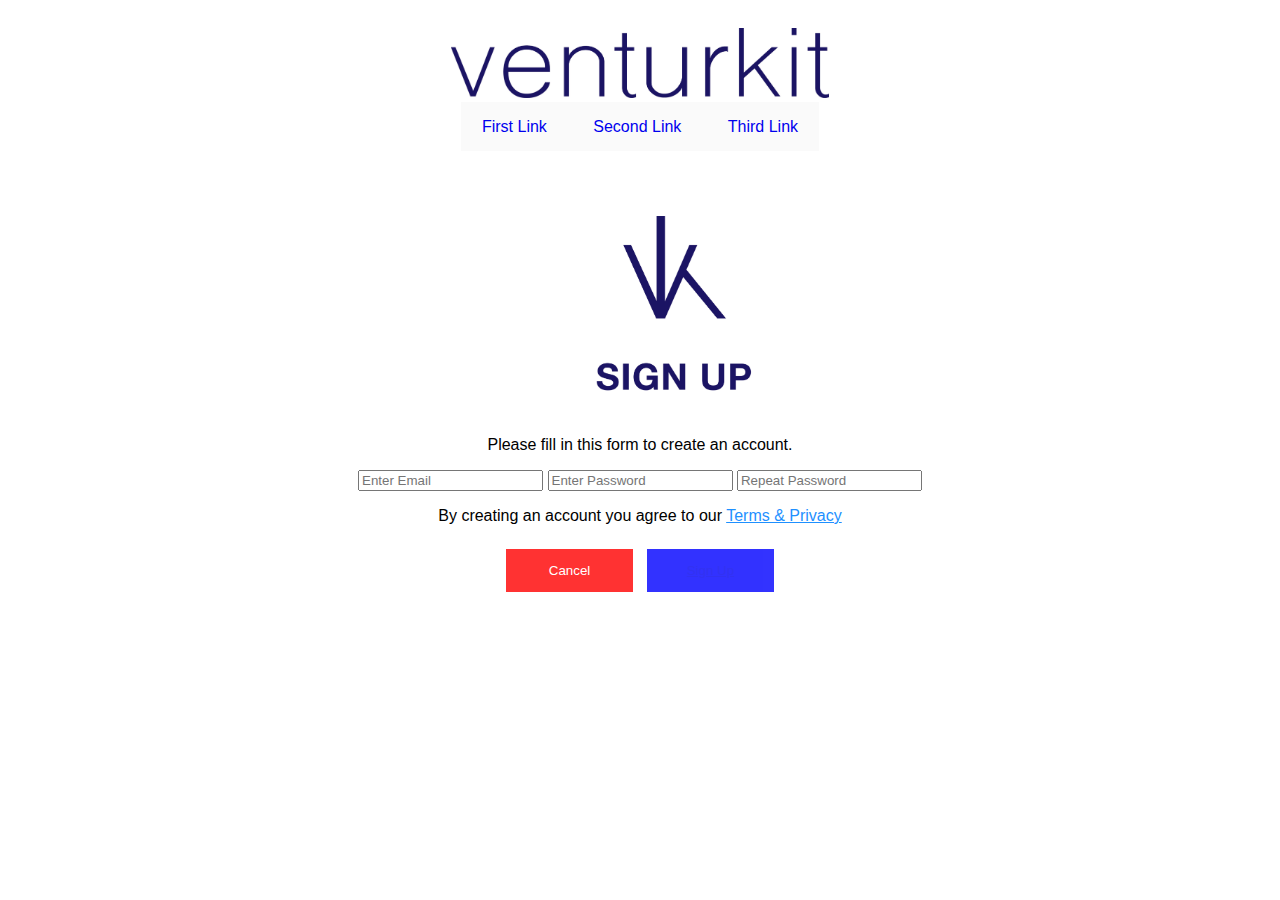
<file: index.html>
<!DOCTYPE html>

<html>

<head>
    <title>
        VenturKit Home Page
    </title>
    <link href="style.css" type="text/css" rel="stylesheet" />

    <!--SCRIPT AND BOOTSRAP STYLES FOR NAVBAR-->
</head>

<body>
    <!--THIS IS THE LOGO AREA -->
    <div>
        <img src="images/logo.jpg" class="logo" />
    </div>

    <!--THIS IS THE NAVBAR-->
    <nav class="navStyle">
        <ul>
            <li>
                <a href="pages/firstLink.html">First Link</a>
            </li>

            <li>
                <a href="pages/secondLink.html">Second Link</a>
            </li>
            <li>
                <a href="pages/thirdLink.html">Third Link</a>
            </li>
        </ul>

    </nav>

    <!--THIS IS THE SIGNUP IMAGE-->
    <div>
        <img src=" images/sign up.jpg" class="signup" />
    </div>

    <!--THIS IS THE FORM SUBMISSION DIV-->
    <div>
        <form action="action_page.php" id="form" name="myform" method="post">
            <div class="container">
                <p>Please fill in this form to create an account.</p>

                <input type="text" id="email" placeholder="Enter Email" name="email" required>


                <input type="password" id="pass_first" placeholder="Enter Password" name="psw" required>

                <input type="password" id="pass_second" placeholder="Repeat Password" name="psw-repeat" required>


                <p>By creating an account you agree to our <a href="pages/terms.html" style="color:dodgerblue">Terms & Privacy</a></p>

                <div class="clearfix">
                    <button type="button" class="cancelbtn">Cancel</button>
                    <button type="submit" id="bt" onclick="saveFile()" value="registration" class="signupbtn"><a href="users/signedup.html">Sign Up</a></button>
                </div>

            </div>
        </form>
    </div>
</body>


<script>
    let saveFile = () => {

        // Get the data from each element on the form.
        const email = document.getElementById('email');
        const pass_first = document.getElementById('pass_first');
        const pass_second = document.getElementById('pass_second');

        // This variable stores all the data.
        let data =
            '\r Email: ' + email.value + ' \r\n ' +
            'Password: ' + pass_first.value + ' \r\n ';

        // Convert the text to BLOB.
        const textToBLOB = new Blob([data], {
            type: 'text/plain'
        });
        const sFileName = 'formData.txt'; // The file to save the data.

        let newLink = document.createElement("a");
        newLink.download = sFileName;

        if (window.webkitURL != null) {
            newLink.href = window.webkitURL.createObjectURL(textToBLOB);
        } else {
            newLink.href = window.URL.createObjectURL(textToBLOB);
            newLink.style.display = "none";
            document.body.appendChild(newLink);
        }

        //newLink.click();
    }
</script>


<script src="http://code.jquery.com/jquery-2.1.0.min.js"></script>

<style>
    #form label {
        float: center;
        width: auto;
    }
    
    #error_msg {
        color: red;
        font-weight: bold;
    }
</style>

<script>
    $(document).ready(function() {
        var $submitBtn = $("#form input[type='submit']");
        var $passwordBox = $("#pass_first");
        var $confirmBox = $("#pass_second");
        var $errorMsg = $('<p id="error_msg">Passwords do not match.</p>');

        // This is incase the user hits refresh - some browsers will maintain the disabled state of the button.
        $submitBtn.removeAttr("disabled");

        function checkMatchingPasswords() {
            if ($confirmBox.val() != "" && $passwordBox.val != "") {
                if ($confirmBox.val() != $passwordBox.val()) {
                    $submitBtn.attr("disabled", "disabled");
                    $errorMsg.insertAfter($confirmBox);
                }
            }
        }

        function resetPasswordError() {
            $submitBtn.removeAttr("disabled");
            var $errorCont = $("#error_msg");
            if ($errorCont.length > 0) {
                $errorCont.remove();
            }
        }


        $("#pass_second, #pass_first")
            .on("keydown", function(e) {
                /* only check when the tab or enter keys are pressed
                 * to prevent the method from being called needlessly  */
                if (e.keyCode == 13 || e.keyCode == 9) {
                    checkMatchingPasswords();
                }
            })
            .on("blur", function() {
                // also check when the element looses focus (clicks somewhere else)
                checkMatchingPasswords();
            })
            .on("focus", function() {
                // reset the error message when they go to make a change
                resetPasswordError();
            })

    });
</script>

</html>
</file>
<file: style.css>
html {
    font-family: Arial, Helvetica, sans-serif;
}

.logo {
    text-align: center;
    height: 70px;
    width: auto;
    display: block;
    margin-left: auto;
    margin-right: auto;
    padding: 20px 20px;
}

ul {
    list-style-type: none;
    margin: 0;
    padding: 0;
    text-align: center;
}

li {
    display: inline;
    padding: 16px;
    background-color: rgb(250, 250, 250);
}

li a {
    text-decoration: none;
    padding: 5px;
}

li a:hover {
    background-color: rgb(230, 230, 230);
    padding: 5px;
}

.signup {
    height: 200px;
    position: relative;
    top: 20%;
    left: 46.5%;
    margin-right: -30%;
    padding-top: 80px;
}

form {
    text-align: center;
}

.label {
    padding: 10px;
    padding: 16px;
}

.container {
    padding: 0px;
}

.clearfix::after {
    content: "";
    clear: both;
    display: table;
}

button {
    background-color: blue;
    color: white;
    padding: 14px 5px;
    margin: 8px 5px;
    border: none;
    cursor: pointer;
    width: 25%;
    opacity: 0.8;
}

button:hover {
    opacity: 1;
}


/* Extra styles for the cancel button */

.cancelbtn {
    padding: 14px 5px;
    background-color: red;
}


/* Float cancel and signup buttons and add an equal width */

.cancelbtn,
.signupbtn {
    float: center;
    width: 10%;
}
</file>
